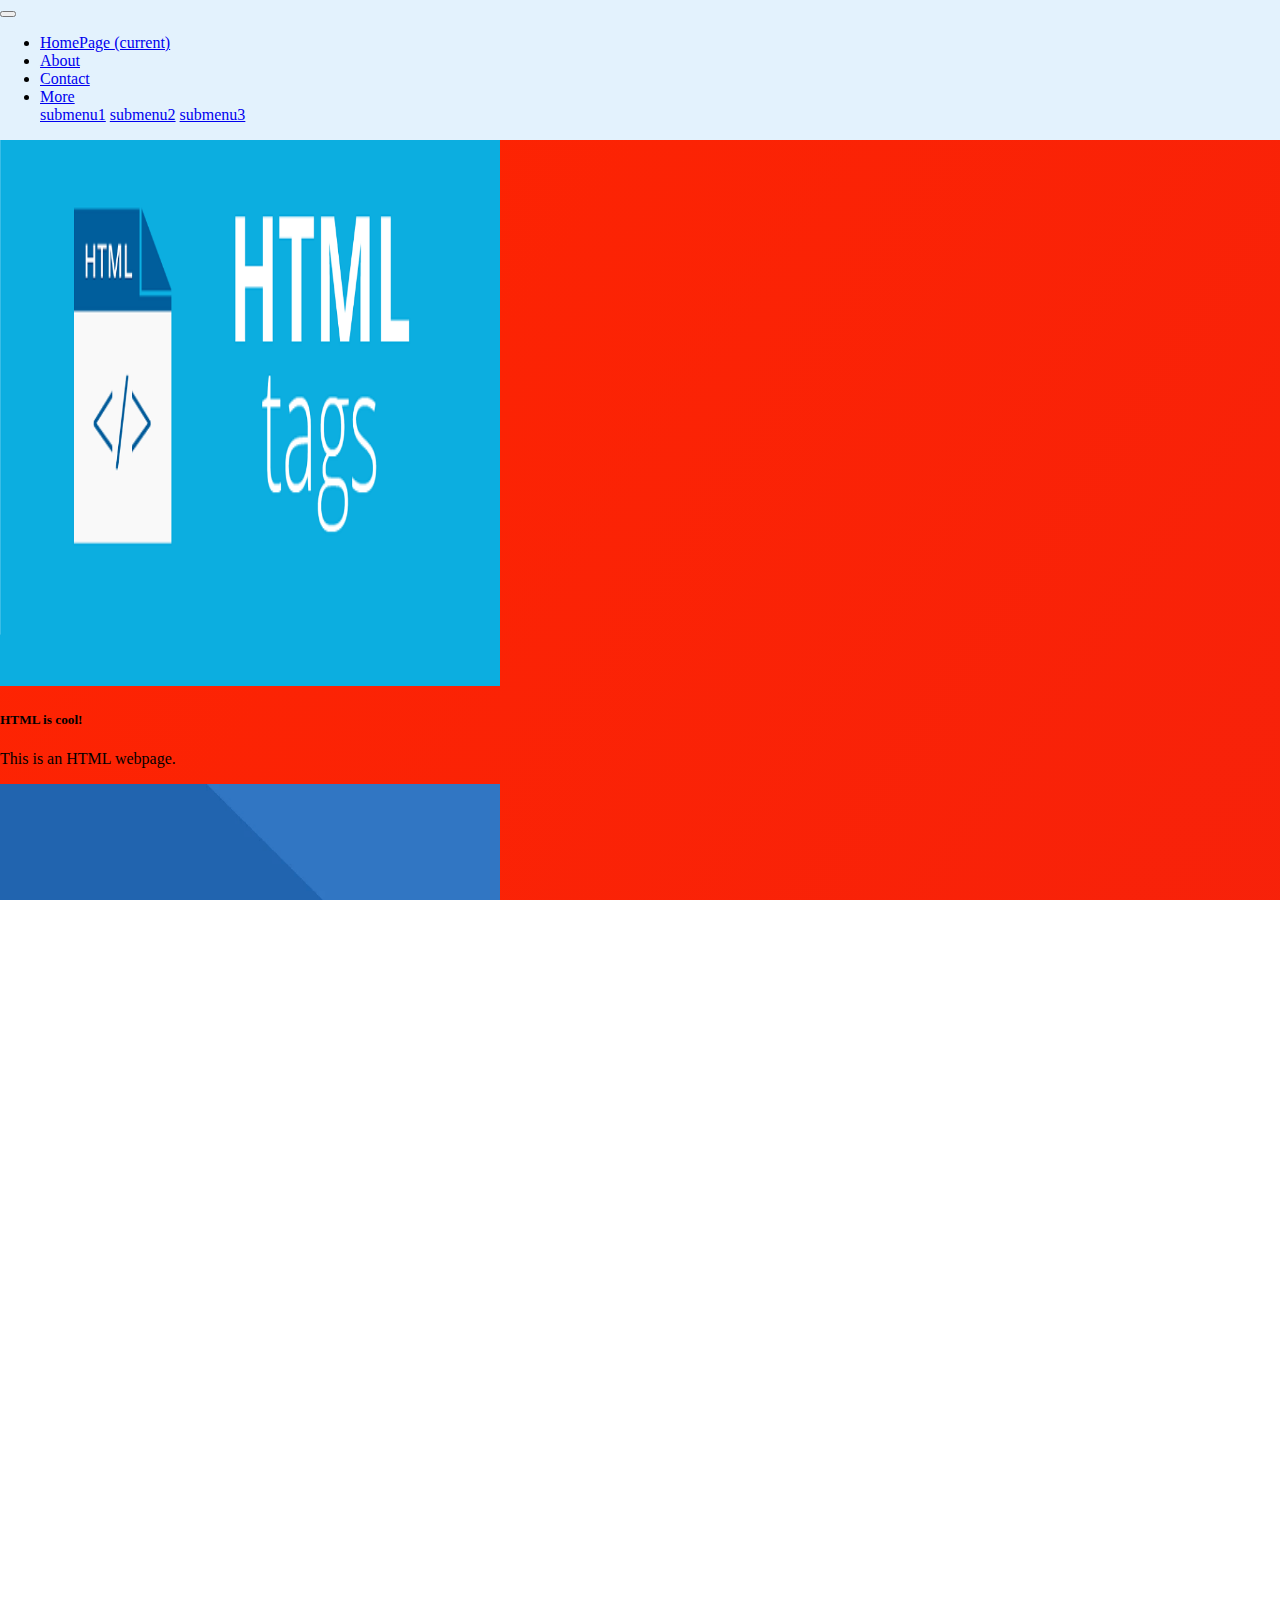
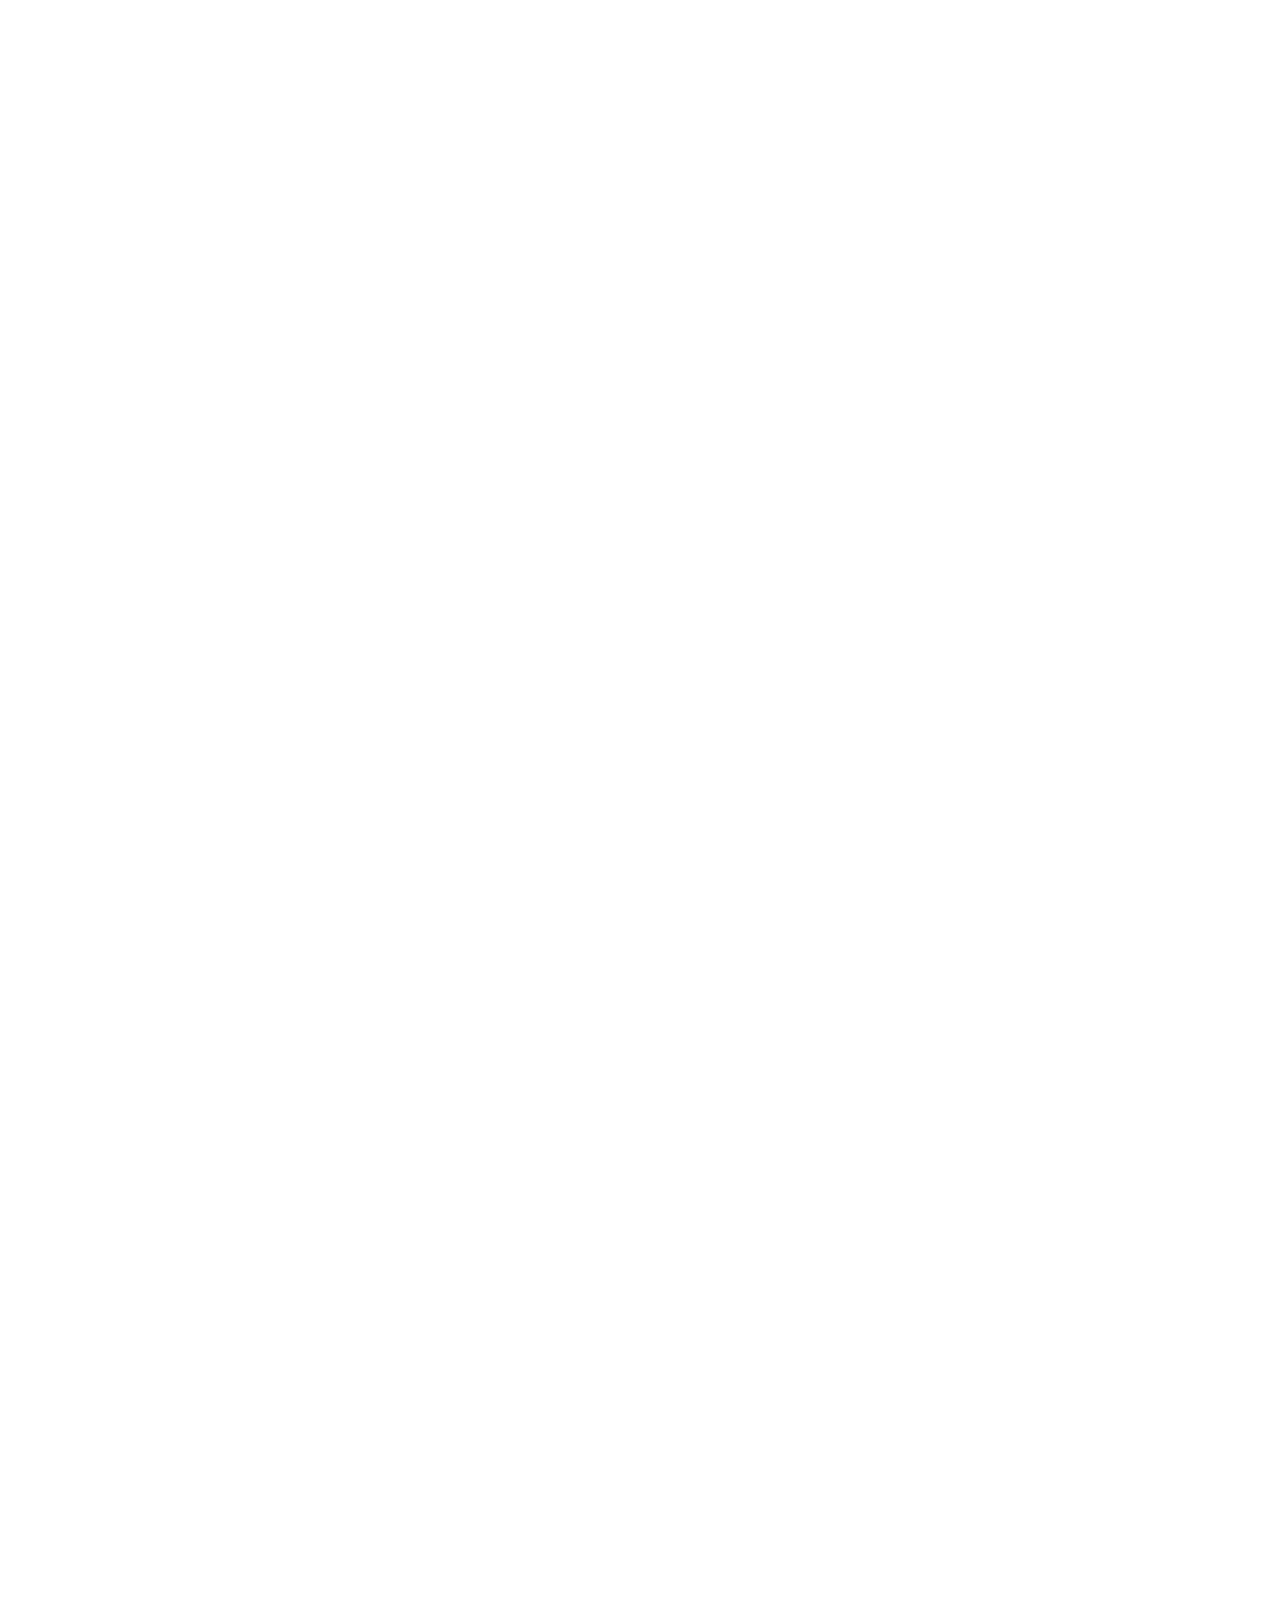
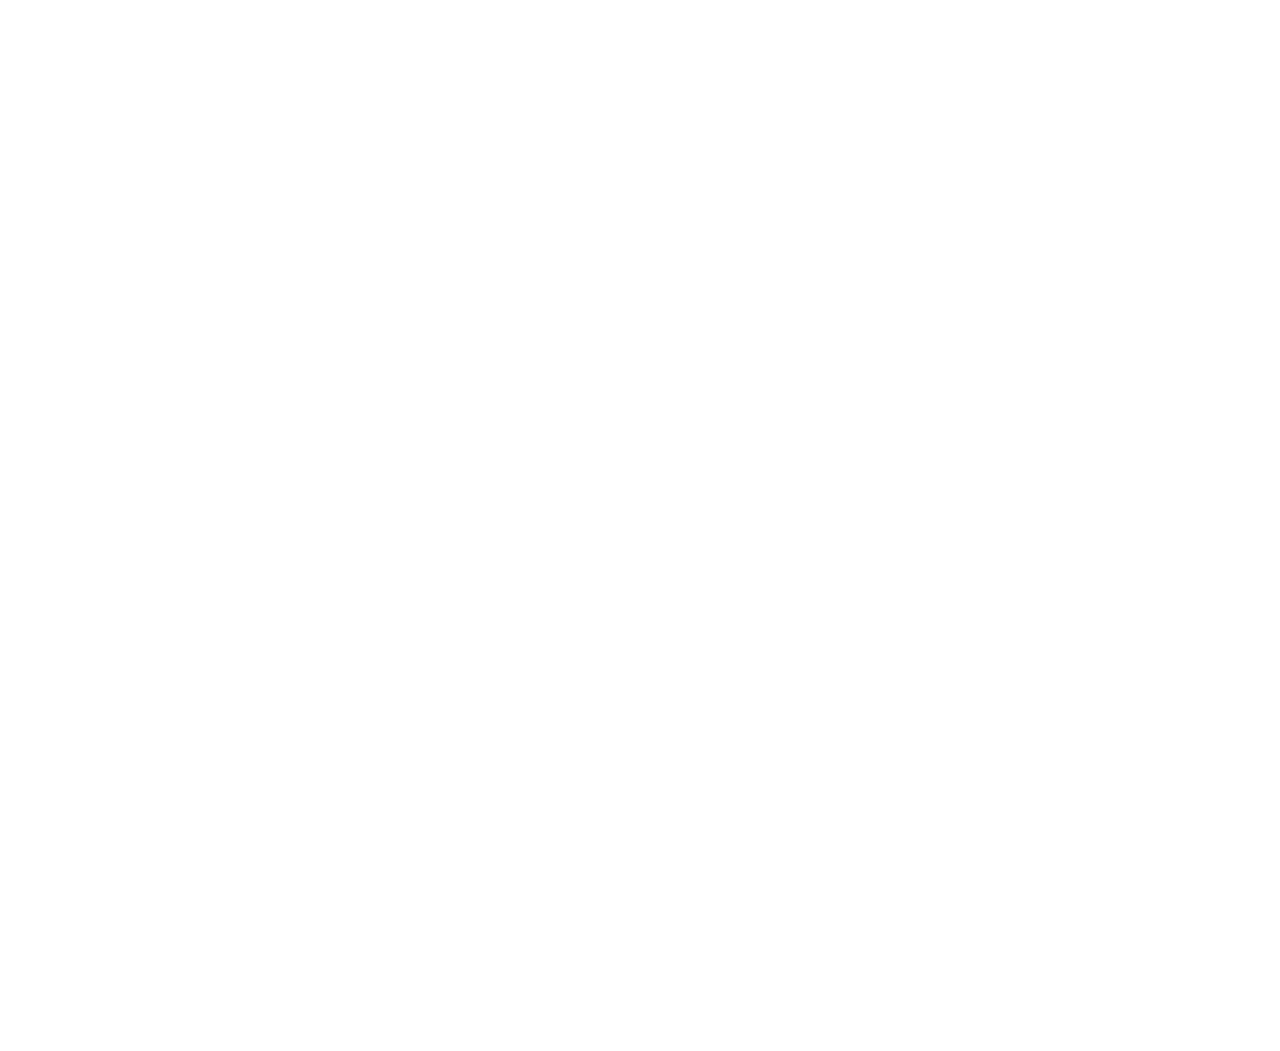
<file: index.html>
<!DOCTYPE html>
<html>

<head>
  <meta charset="utf-8">
  <title>Homepage</title>
  <link rel="stylesheet" href="https://cdn.jsdelivr.net/npm/bootstrap@4.5.3/dist/css/bootstrap.min.css" integrity="sha384-TX8t27EcRE3e/ihU7zmQxVncDAy5uIKz4rEkgIXeMed4M0jlfIDPvg6uqKI2xXr2" crossorigin="anonymous">
  <script src="https://code.jquery.com/jquery-3.5.1.slim.min.js" integrity="sha384-DfXdz2htPH0lsSSs5nCTpuj/zy4C+OGpamoFVy38MVBnE+IbbVYUew+OrCXaRkfj" crossorigin="anonymous"></script>
<script src="https://cdn.jsdelivr.net/npm/bootstrap@4.5.3/dist/js/bootstrap.bundle.min.js" integrity="sha384-ho+j7jyWK8fNQe+A12Hb8AhRq26LrZ/JpcUGGOn+Y7RsweNrtN/tE3MoK7ZeZDyx" crossorigin="anonymous"></script>

<script src="https://ajax.googleapis.com/ajax/libs/jquery/2.1.1/jquery.min.js"></script>
  <link rel="stylesheet" href="css\procss.css">

</head>

<body class="wrapper" >
  <div>
    <nav class="navbar navbar-expand-lg navbar-light" style="background-color: #e3f2fd;">

    <button class="navbar-toggler" type="button" data-toggle="collapse" data-target="#navbarNavDropdown" aria-controls="navbarNavDropdown" aria-expanded="false" aria-label="Toggle navigation">
      <span class="navbar-toggler-icon"></span>
    </button>
    <div class="collapse navbar-collapse" id="navbarNavDropdown">
      <ul class="navbar-nav">
        <li class="nav-item active">
          <a class="nav-link" href="index.html">HomePage <span class="sr-only">(current)</span></a>
        </li>
        <li class="nav-item">
          <a class="nav-link" href="aboutpage.html">About</a>
        </li>
        <li class="nav-item">
          <a class="nav-link" href="contact.html">Contact</a>
        </li>
        <li class="nav-item dropdown">
          <a class="nav-link dropdown-toggle" href="#" id="navbarDropdownMenuLink" data-toggle="dropdown" aria-haspopup="true" aria-expanded="false">
            More
          </a>
          <div class="dropdown-menu" aria-labelledby="navbarDropdownMenuLink">
            <a class="dropdown-item" href="#">submenu1</a>
            <a class="dropdown-item" href="#">submenu2</a>
            <a class="dropdown-item" href="#">submenu3</a>
          </div>
        </li>
      </ul>
    </div>
  </nav>
  </div>


    <div id="carouselExampleIndicators" class="carousel slide" data-ride="carousel">
    <ol class="carousel-indicators">
      <li data-target="#carouselExampleIndicators" data-slide-to="0" class="active"></li>
      <li data-target="#carouselExampleIndicators" data-slide-to="1"></li>
      <li data-target="#carouselExampleIndicators" data-slide-to="2"></li>
    </ol>
    <div class="carousel-inner">
      <div class="carousel-item active">
        <img class="d-block w-100" src="images\image1.png" style="width:500px;height:600px;" alt="First slide">
        <div class="carousel-caption d-none d-md-block">
    <h5>HTML is cool!</h5>
    <p>This is an HTML webpage.</p>
  </div>
      </div>
      <div class="carousel-item">
        <img class="d-block w-100" src="images\image2.png" style="width:500px;height:600px;" alt="Second slide">
        <div class="carousel-caption d-none d-md-block">
    <h5>CSS is even more cool!</h5>
    <p>CSS used here.</p>
  </div>
      </div>
      <div class="carousel-item">
        <img class="d-block w-100" src="images\image3.png" style="width:500px;height:600px;" alt="Third slide">
        <div class="carousel-caption d-none d-md-block">
    <h5>Bootstrap is best!</h5>
    <p>Makes your work easy.</p>
  </div>
      </div>
    </div>
    <a class="carousel-control-prev" href="#carouselExampleIndicators" role="button" data-slide="prev">
      <span class="carousel-control-prev-icon" aria-hidden="true"></span>
      <span class="sr-only">Previous</span>
    </a>
    <a class="carousel-control-next" href="#carouselExampleIndicators" role="button" data-slide="next">
      <span class="carousel-control-next-icon" aria-hidden="true"></span>
      <span class="sr-only">Next</span>
    </a>
  </div>

<br>
<br>

  <div class="row rank" >
      <div class="col-lg-4 col-md-6 col-sm-12 rank">
        <img class="cornerimg rank" src="images\hackerrank.jpg" style="width:400px;height:400px;" alt="hackerrank">
        <h3 class="cp">Competetive programming <br /><a href="https://www.hackerrank.com/saumyrastogi2">@hackerrank!</a></h3>

        <p class="cp"> Click on the link to check my profile. </p>
      </div>
      <div class="col-lg-4 col-md-6 col-sm-12 rank" >
        <img class="cornerimg" style="border:solid;" src="images\codechef.jpg" style="width:400px; height:400px;" alt="codechef">
        <h3 class="cp">Competetive programming <br /><a href="https://www.codechef.com/users/saumy2">@codechef!</a></h3>
        <p class="cp">Click on the link to check my profile.</p>

      </div>
      <div class="col-lg-4 col-md-6 col-sm-12 rank">
        <img class="cornerimg" src="images\codeforces.jpg"  style="width:400px;height:400px;" alt="codeforces">
        <h3 class="cp">Competetive programming<br /> <a href="https://codeforces.com/profile/dingdong2">@codeforces!</a></h3>
        <p class="cp">Click on the link to check my profile.</p>

      </div>
    </div>
  </div>

    <div class="bottom">
      <p class="new1">
        <br>
        <br>
        <br>
        Social media page :
        <br>
      </p>

    <br>
      <div class="footer">


      <p >
        <br>
        <br>
        <img src="images\phone.svg" height="40px" /> : +91 8449914053
      </p>
      <p>
<br>
        <a href="https://www.facebook.com\"><img class="me" src="images\facebook.svg" height="50px" /></a> <a href="https://twitter.com/"><img class="me" src="images\twitter.svg" height="50px" /> </a><a href="https://www.linkedin.com/in/saumya-rastogi-a7b5251a5/"><img class="me"
            src="images\linkedin.svg" height="50px" /> </a><a href="https://www.instagram.com\"><img class="me" src="images\insta.svg" height="50px" /></a>
      </p>
      <div class="blog">
      <p>



        </div>
    <p class="copyright" >
      <br>
      © Copyright Saumya Rastogi selfmade
    </p>
    </div>
    </div>

<script src="js\projs.js"></script>


</body>
</html>
</file>
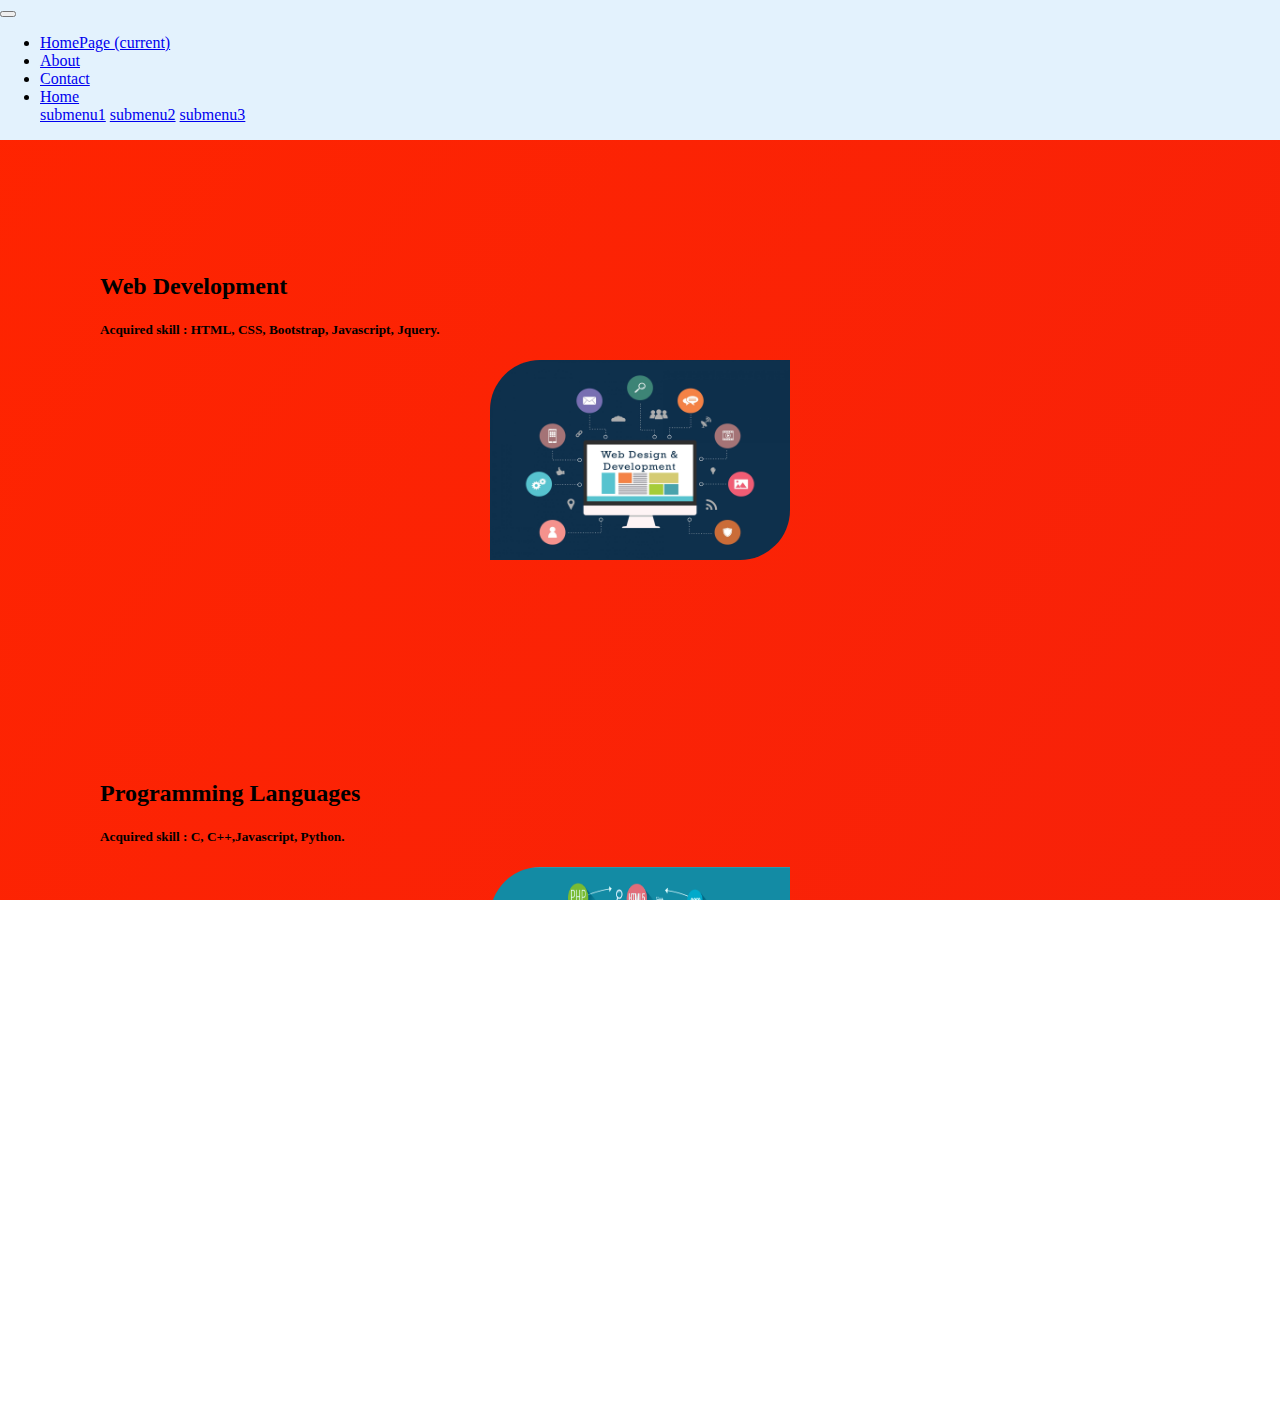
<file: aboutpage.html>
<!DOCTYPE html>
<html>
<head>
<meta charset="utf-8">
<title>Homepage</title>
<link rel="stylesheet" href="https://cdn.jsdelivr.net/npm/bootstrap@4.5.3/dist/css/bootstrap.min.css" integrity="sha384-TX8t27EcRE3e/ihU7zmQxVncDAy5uIKz4rEkgIXeMed4M0jlfIDPvg6uqKI2xXr2" crossorigin="anonymous" />
<script src="https://code.jquery.com/jquery-3.5.1.slim.min.js" integrity="sha384-DfXdz2htPH0lsSSs5nCTpuj/zy4C+OGpamoFVy38MVBnE+IbbVYUew+OrCXaRkfj" crossorigin="anonymous"></script>
<script src="https://cdn.jsdelivr.net/npm/bootstrap@4.5.3/dist/js/bootstrap.bundle.min.js" integrity="sha384-ho+j7jyWK8fNQe+A12Hb8AhRq26LrZ/JpcUGGOn+Y7RsweNrtN/tE3MoK7ZeZDyx" crossorigin="anonymous"></script>

<link rel="stylesheet" href="css\procss.css">
</head>
<body class="wrapper">
  <div>
    <nav class="navbar navbar-expand-lg  navbar-light" style="background-color: #e3f2fd;">
  
    <button class="navbar-toggler" type="button" data-toggle="collapse" data-target="#navbarNavDropdown" aria-controls="navbarNavDropdown" aria-expanded="false" aria-label="Toggle navigation">
      <span class="navbar-toggler-icon"></span>
    </button>
    <div class="collapse navbar-collapse" id="navbarNavDropdown">
      <ul class="navbar-nav">
        <li class="nav-item ">
          <a class="nav-link" href="index.html">HomePage <span class="sr-only">(current)</span></a>
        </li>
        <li class="nav-item active">
          <a class="nav-link" href="aboutpage.html">About</a>
        </li>
        <li class="nav-item">
          <a class="nav-link" href="contact.html">Contact</a>
        </li>
        <li class="nav-item dropdown">
          <a class="nav-link dropdown-toggle" href="#" id="navbarDropdownMenuLink" data-toggle="dropdown" aria-haspopup="true" aria-expanded="false">
            Home
          </a>
          <div class="dropdown-menu" aria-labelledby="navbarDropdownMenuLink">
            <a class="dropdown-item" href="#">submenu1</a>
            <a class="dropdown-item" href="#">submenu2</a>
            <a class="dropdown-item" href="#">submenu3</a>
          </div>
        </li>
      </ul>
    </div>
  </nav>
  </div>

<div class="breadtitle">
  <div class="">
    <ul class="breadcrumb breadtitle">
      <img src="images\newhori.jpg" style="height:100px; width:1550px" class="horizontalimg" alt="">
    <li><a href="index.html">Home</a></li>
    <li style="color:beige;">About</li>


  </ul>
  </div>

<div class="aligncenter">
  <h1 class="adjusth1a" >About Page</h1>
</div>
</div>

<div class="row">
  <div class="col">
  <h2>Web Development</h2>
  <h5>Acquired skill : HTML, CSS, Bootstrap, Javascript, Jquery.</h5>
  </div>
  <div class="col takeright">
 <img src="images\webdev.jpg" class="cornerimg" style="width:300px;height:200px;" alt="">
  </div>

</div>
<div class="row">
  <div class="col">
  <h2>Programming Languages</h2>
  <h5>Acquired skill : C, C++,Javascript, Python.</h5>
  </div>
  <div class="col takeright">
 <img src="images\pl.jpeg" class="cornerimg" style="width:300px;height:200px;" alt="">
  </div>

</div>










  <div class="bottom">
    <p class="new1">
      <br>
      <br>
      <br>
      Social media page :
      <br>
    </p>

  <br>
    <div class="footer">


    <p >
      <br>
      <br>
      <img src="images\phone.svg" height="40px" /> : +91 8449914053
    </p>
    <p>
<br>
      <a href="https://www.facebook.com\"><img class="me" src="images\facebook.svg" height="50px" /></a> <a href="https://twitter.com/"><img class="me" src="images\twitter.svg" height="50px" /> </a><a href="https://www.linkedin.com/in/saumya-rastogi-a7b5251a5/"><img class="me"
          src="images\linkedin.svg" height="50px" /> </a><a href="https://www.instagram.com\"><img class="me" src="images\insta.svg" height="50px" /></a>
    </p>
    <div class="blog">
    <p>



      </div>
  <p class="copyright" >
    <br>
   © Copyright Saumya Rastogi selfmade
  </p>
  </div>
  </div>




</body>
</html>
</file>
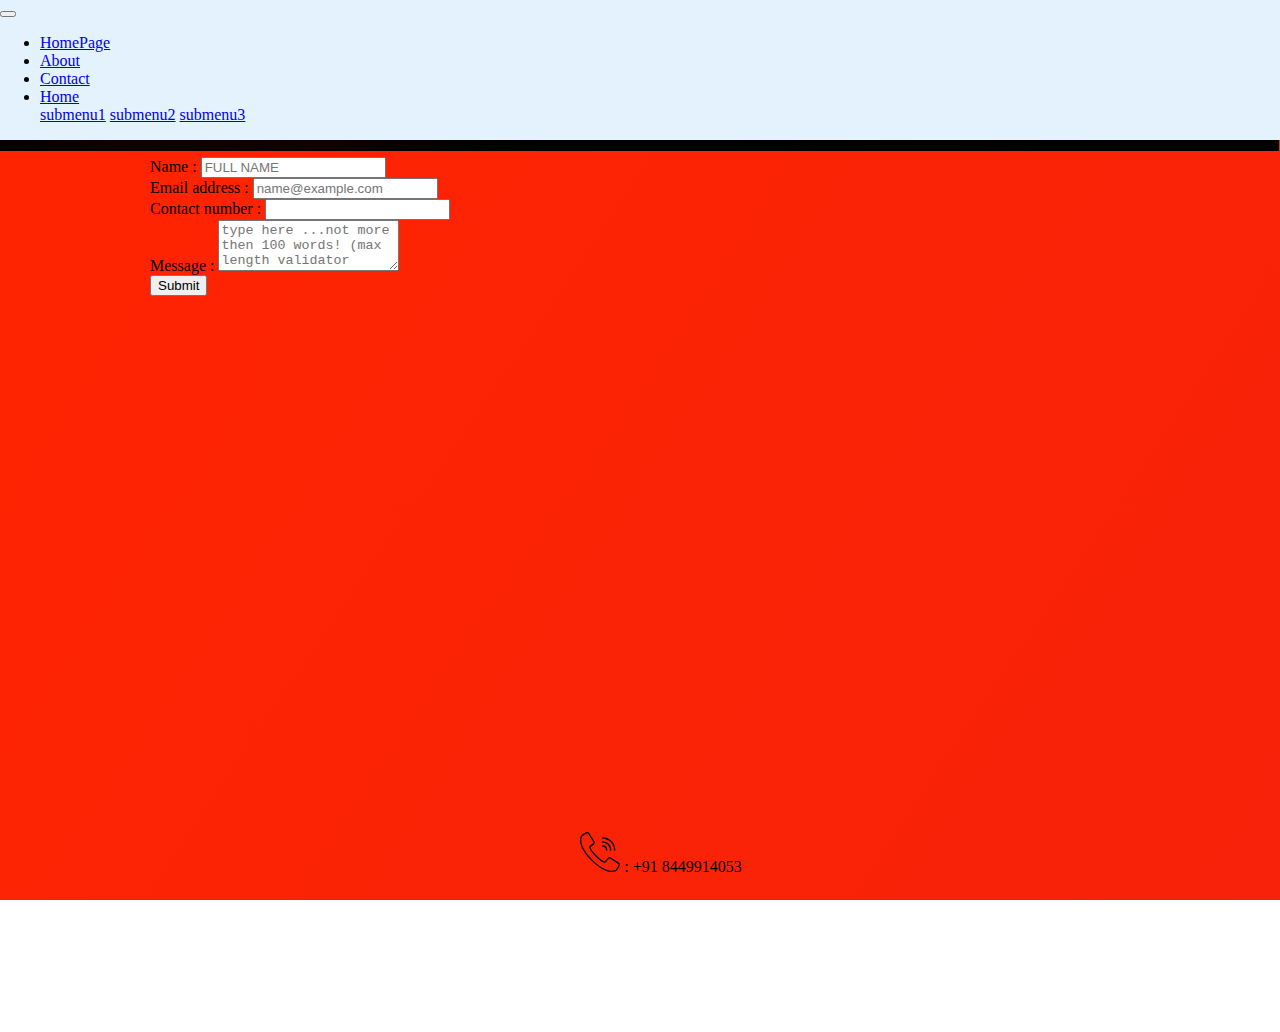
<file: contact.html>
<!DOCTYPE html>
<html>

<head>
  <meta charset="utf-8">
  <title>Homepage</title>
  <link rel="stylesheet" href="https://cdn.jsdelivr.net/npm/bootstrap@4.5.3/dist/css/bootstrap.min.css" integrity="sha384-TX8t27EcRE3e/ihU7zmQxVncDAy5uIKz4rEkgIXeMed4M0jlfIDPvg6uqKI2xXr2" crossorigin="anonymous">
  <script src="https://code.jquery.com/jquery-3.5.1.slim.min.js" integrity="sha384-DfXdz2htPH0lsSSs5nCTpuj/zy4C+OGpamoFVy38MVBnE+IbbVYUew+OrCXaRkfj" crossorigin="anonymous"></script>
<script src="https://cdn.jsdelivr.net/npm/bootstrap@4.5.3/dist/js/bootstrap.bundle.min.js" integrity="sha384-ho+j7jyWK8fNQe+A12Hb8AhRq26LrZ/JpcUGGOn+Y7RsweNrtN/tE3MoK7ZeZDyx" crossorigin="anonymous"></script>
  <link rel="stylesheet" href="css\procss.css">
</head>


<body class="wrapper">
  <div>
    <nav class="navbar navbar-expand-lg navbar-light navbar-light" style="background-color: #e3f2fd;">
    
    <button class="navbar-toggler" type="button" data-toggle="collapse" data-target="#navbarNavDropdown" aria-controls="navbarNavDropdown" aria-expanded="false" aria-label="Toggle navigation">
      <span class="navbar-toggler-icon"></span>
    </button>
    <div class="collapse navbar-collapse" id="navbarNavDropdown">
      <ul class="navbar-nav">
        <li class="nav-item ">
          <a class="nav-link" href="index.html">HomePage </a>
        </li>
        <li class="nav-item">
          <a class="nav-link" href="aboutpage.html">About</a>
        </li>
        <li class="nav-item active">
          <a class="nav-link" href="contact.html">Contact</a>
        </li>
        <li class="nav-item dropdown">
          <a class="nav-link dropdown-toggle" href="#" id="navbarDropdownMenuLink" data-toggle="dropdown" aria-haspopup="true" aria-expanded="false">
            Home
          </a>
          <div class="dropdown-menu" aria-labelledby="navbarDropdownMenuLink">
            <a class="dropdown-item" href="#">submenu1</a>
            <a class="dropdown-item" href="#">submenu2</a>
            <a class="dropdown-item" href="#">submenu3</a>
          </div>
        </li>
      </ul>
    </div>
  </nav>
  </div>


  <div class="breadtitle">
    <div class="">


    <ul class="breadcrumb">
      <img src="images\newhori.jpg" style="height:125px; width:1550px" class="horizontalimg" alt="">
    <li><a href="index.html">Home</a></li>
    <li><a href="aboutpage.html">About</a></li>
    <li style="color:beige">Contact</li>
  </ul>
</div>
<div class="">
  <h1 class="adjusth1c" >Contact Page</h1>
</div>
</div>
<div class="contactform">
  <form action="index.html">
    <div class="form-group">
      <label for="exampleFormControlInput1" >Name : </label>
      <input type="text" class="form-control" id="exampleFormControlInput1" placeholder="full name" style="text-transform:uppercase"  required>
    </div>
    <div class="form-group">
      <label for="exampleFormControlInput1">Email address : </label>
      <input type="email" class="form-control" id="exampleFormControlInput1" placeholder="name@example.com" required>
    </div>
    <div class="form-group">
      <label for="exampleFormControlInput1">Contact number : </label>
      <input type="number" class="form-control" id="exampleFormControlInput1" placeholder="" required>
    </div>

    <div class="form-group">
      <label for="exampleFormControlTextarea1">Message : </label>
      <textarea class="form-control" id="exampleFormControlTextarea1" rows="3" placeholder="type here ...not more then 100 words! (max length validator working)" maxlength="100"></textarea>
    </div>
    <button type="submit" class="btn btn-primary" >Submit</button>
  </form>

</div>

<div class="responsive-map">
  <iframe class="googlemap" src="https://www.google.com/maps/embed?pb=!1m18!1m12!1m3!1d6870.751928969362!2d77.70763615372661!3d28.978037031747764!2m3!1f0!2f0!3f0!3m2!1i1024!2i768!4f13.1!3m3!1m2!1s0x390c64f9d219ed75%3A0x45bc7b8c7b39c27b!2sSidh%20Peeth%20Shri%20Jageshwar%20Mahadev%20Mandir!5e0!3m2!1sen!2sin!4v1607343851698!5m2!1sen!2sin" width="1550px" height="500 px" frameborder="0" style="border:0;" allowfullscreen="" aria-hidden="false" tabindex="0"></iframe>

</div>




  <div class="bottom">
    <p class="new1">
      <br>
      <br>
      <br>
      Social media page :
      <br>
    </p>

  <br>
    <div class="footer">


    <p >
      <br>
      <br>
      <img src="images\phone.svg" height="40px" /> : +91 8449914053
    </p>
    <p>
<br>
      <a href="https://www.facebook.com\"><img class="me" src="images\facebook.svg" height="50px" /></a> <a href="https://twitter.com/"><img class="me" src="images\twitter.svg" height="50px" /> </a><a href="https://www.linkedin.com/in/saumya-rastogi-a7b5251a5/"><img class="me"
          src="images\linkedin.svg" height="50px" /> </a><a href="https://www.instagram.com\"><img class="me" src="images\insta.svg" height="50px" /></a>
    </p>
    <div class="blog">
    <p>



      </div>
  <p class="copyright" >
    <br>
    © Copyright Saumya Rastogi selfmade
  </p>
  </div>
  </div>




</body>
</html>
</file>
